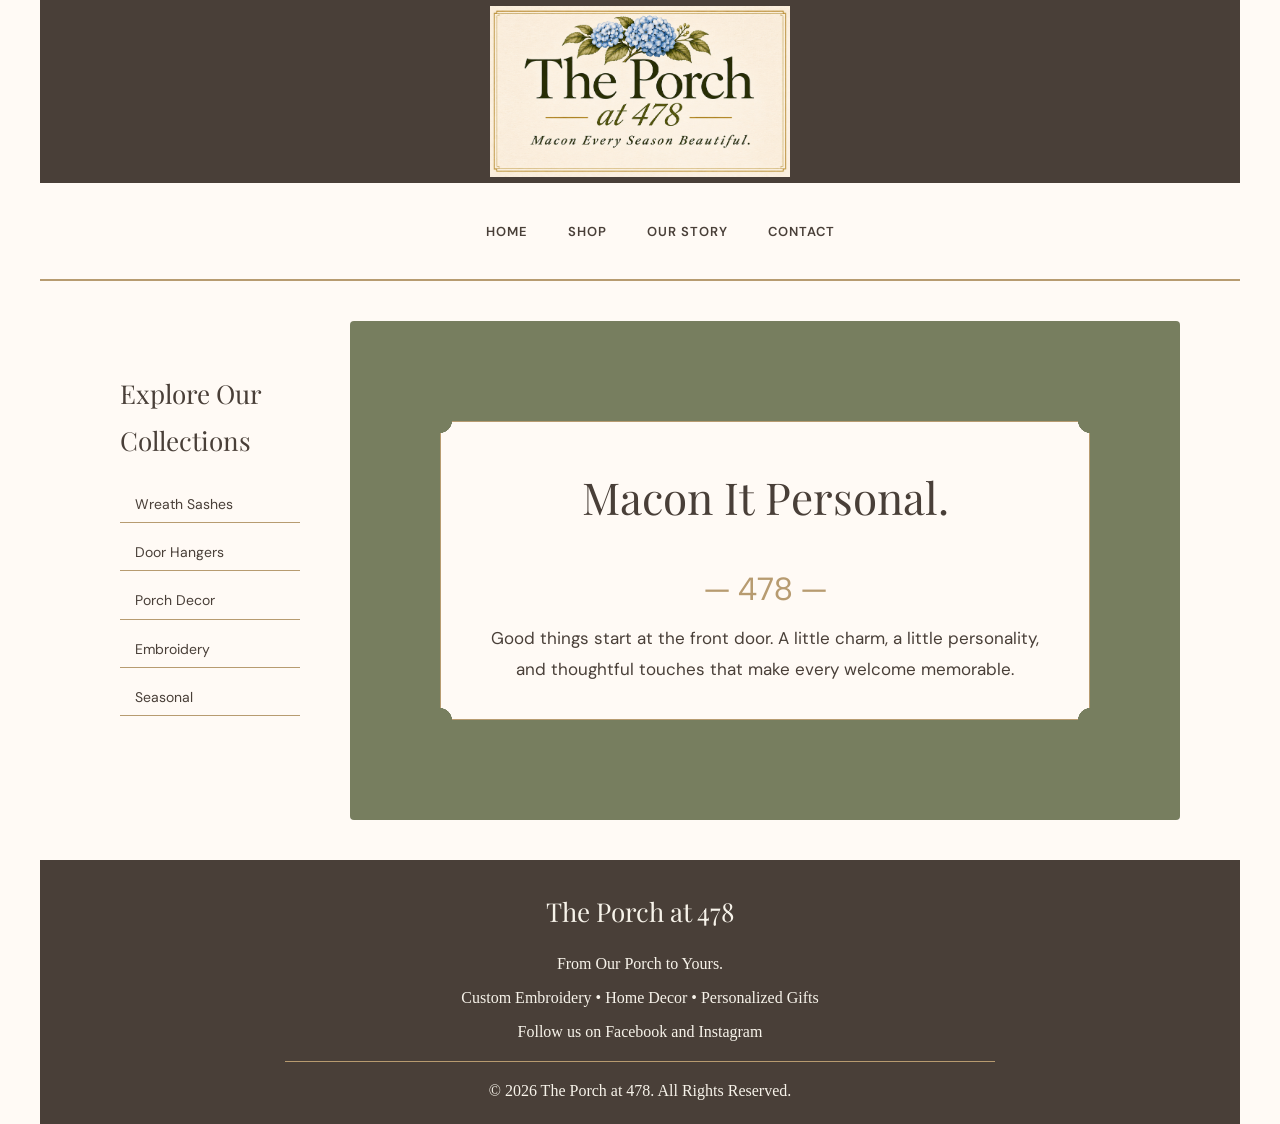
<file: index.html>
﻿<!doctype html>
<html lang="en">
	<head>
		<title>The Porch at 478 - Home</title>
		<meta name="viewport" content="width=device-width, initial-scale=1.0" >
		<link rel="preconnect" href="https://fonts.googleapis.com">
<link rel="preconnect" href="https://fonts.gstatic.com" crossorigin>
<link href="https://fonts.googleapis.com/css2?family=DM+Sans:wght@400;500;600&family=Italianno&family=Playfair+Display:ital,wght@0,400;0,500;1,400&display=swap" rel="stylesheet">
		
<link rel="stylesheet" href="https://cdnjs.cloudflare.com/ajax/libs/font-awesome/4.7.0/css/font-awesome.min.css">
<link href="style.css?v=2" rel="stylesheet">
	</head>
	<body>
<div class="wrapper">
	<header>
	<div id="head1">
    <img src="porch-logo.png" alt="The Porch at 478" class="site-logo">
</div>

<div class="clear"></div>
 
	</header>
	<nav>
		<ul>
	<li><a href="index.html">Home</a></li>
        <li><a href="shop.htm">Shop</a></li>
        <li><a href="about.htm">Our Story</a></li>
        <li><a href="contact.htm">Contact</a></li>
		</ul>
	</nav>
<main>

<div class="home-layout">

<div class="shop-layout">
    <div class="shop-sidebar">
        <h3>Explore Our Collections</h3>
        <a href="shop.htm#wreaths">Wreath Sashes</a>
        <a href="shop.htm#door-decor">Door Hangers</a>
        <a href="shop.htm#porch-decor">Porch Decor</a>
        <a href="shop.htm#embroidery">Embroidery</a>
        <a href="shop.htm#seasonal">Seasonal</a>
    </div>
</div>

<div class="home-main">

<div class="hero">

    <div class="hero-content">

        <h2>Macon It Personal.</h2>
		<div class="gold-flourish" aria-hidden="true">— 478 —</div>

<p>Good things start at the front door. A little charm, a little personality, and thoughtful touches that make every welcome memorable.</p>

</div>
	
</div>
</div>
</main>
<div class="clear"></div>
<footer>

    <h3>The Porch at 478</h3>

   <p>From Our Porch to Yours.</p>

    <p>Custom Embroidery • Home Decor • Personalized Gifts</p>

    <p>Follow us on Facebook and Instagram</p>
	<hr>

    <p>&copy; 2026 The Porch at 478. All Rights Reserved.</p>
	</footer>
</div><!-- end wrapper -->


	</body>

</html>
</file>
<file: style.css>
/*
red: #B30011
white: #F7F4F3
Black: 000
Blue: #F7F4F3
Gray: #ADAEBD
*/

* {
	box-sizing:border-box;
}

body {
    background-color:#FFFAF5;
    margin:0;
    padding:0;
}

.wrapper {
    background-color:#FFFAF5;
    width:100%;
    margin:0 auto;
    max-width:1200px;
    padding:0;
    display:flow-root;	
}

h1 { 
    margin-top:0;
    margin-bottom:5px;
    color:#F7F3EA;
    font-family:"Playfair Display", serif;
    font-size:48px;
    font-weight:400;
    text-align:center;
    text-shadow:none;
}

h2, h3, h4 {
    color:#493F38;
    font-family:"Playfair Display", serif;
    font-weight:400;
    font-size:28px;
}

.contact {
	color:#243447;
	font-size:19px;
}

.yell {
	font-weight:bold;
	font-style:italic;
	text-decoration:underline;
	color:#243447;
}

.lean {
	font-style:italic;
	color:#243447;
}

.right { float:right; margin-right:0px; }
.clear { clear:both; }

.logos {
	list-style-type:none;
	margin:0; padding:0;
	text-align:center;
}

.logos img:hover { opacity:.9; }

.logos li {
	margin:0; padding:0;
	float:left;
	width:33.33%;
}

img {
	max-width:100%;
}

.logo {	
	width:400px;
	display: block;
	margin: 0 auto; }


.social {
	width: 85%;
	display: block;
	margin: 20px auto;
	border-radius: 8px;
	margin-top: 20px;
	border: 2px solid #244236;
	box-sizing: border-box;
}

a { text-decoration:none;
	color:#000; }
a:hover, a:active { text-decoration:underline; }

header {
	background-color:#493F38;
	padding:6px;
}

header a, header a:visited {
	color:#F7F3EA;
}

header a:hover, header a:active {
	color:#B30011;
}
#head1 {
	width:100%;
  	float:none;
    	text-align:center;
}

#head2 {
	width:100%;
    	text-align:center;
   	float:none;
    	color:#F7F3EA;
}

nav {
    background-color:#FFFAF5;
    width:100%;
    float:none;
    padding:18px 8px;
    text-align:center;
    border-bottom:2px solid #B79B70;
}

nav a {
    color:#493F38;
    font-family:"DM Sans", sans-serif;
    font-size:13px;
    font-weight:600;
    letter-spacing:1px;
    text-transform:uppercase;
    text-decoration:none;
}

nav a:hover {
    opacity: .7;
}


nav li {
    display:inline-block;
    margin:5px 18px;
}

main {
    width:100%;
    padding:40px 5%;
    float:none;
    background-color:#FFFAF5;
    font-family:"DM Sans", sans-serif;
    line-height:1.8;
}

.hero {
	background-color:#777E5F;
	background-image:none;
	background-size:cover;
	background-position:center;
	padding:100px 40px;
	text-align:center;
	border-radius:4px;
}

.hero-content {
	background-color:#FFFAF5;
	max-width:650px;
	margin:0 auto;
	padding:35px;
	border:1px solid #B79B70;
	border-radius: 18px;
	position: relative;
}

.hero h2 {
    font-family:"Playfair Display", serif;
    font-size:44px;
    color:#493F38;
    margin-top:0;
}

.hero p {
    font-size:17px;
    color:#493F38;
    max-width:650px;
    margin:0 auto;
}

.hero-button {
    display:inline-block;
    background-color:#7C876D;
    color:#F7F3EA;
    padding:12px 30px;
    margin-top:25px;
    font-family:"DM Sans", sans-serif;
    font-size:13px;
    font-weight:600;
    letter-spacing:1px;
    text-transform:uppercase;
    border-radius:3px;
}

.hero-button:hover {
   background-color:#493F38;
    color:#263F35;
    text-decoration:none;
}

main li {
	margin-bottom: 8px;
}

footer {
	background-color:#493F38;
	color: #F7F3EA;
	width: 100%;
	padding:8px;
	text-align:center;
}

footer h3 {
    color:#F7F3EA;
    font-family:"Playfair Display", serif;
    font-size:26px;
}

footer hr {
    border:0;
    border-top:1px solid #B79B70;
    width:60%;
    margin:20px auto;
}

table {
    width: 100%;
}

th, td {
    padding: 10px;
    border: 1px solid #244236;
}

th {
    background-color: #244236;
    color: #F7F3EA;
}

tbody tr:nth-child(even) {
    background-color: #E8E0D0;
}

caption {
    font-size: 22px;
    font-weight: bold;
    color: #244236;
    padding: 10px;
}

.coupon {
	background-color: #F5F0E4;
	border: 2px dashed #244236;
	padding: 15px;
	border-radius: 8px;
	font-weight: bold;
	text-align: center;
}

.foodmenu {
	columns: 2;
	column-gap: 40px;
}

.foodmenu li {
	break-inside: avoid;
}

/* Shop Our Collections */

.collection-title {
    text-align:center;
    margin-top:50px;
    margin-bottom:25px;
}

.collections {
    display:grid;
    grid-template-columns:repeat(3, 1fr);
    gap:20px;
    margin-bottom:40px;
}

.collection-card {
    background-color:#FFFAF5;
    border:1px solid #B79B70;
    padding:30px 15px;
    text-align:center;
    border-radius:4px;
    transition:transform 0.3s ease, box-shadow 0.3s ease;
}

.collection-card:hover {
    transform:translateY(-5px);
    box-shadow:0 8px 20px rgba(38,63,53,0.15);
}
.collection-card img {
    width:100%;
    height:220px;
    object-fit:cover;
    display:block;
    margin-bottom:15px;
}

.collection-card h3 {
    font-size:23px;
    margin-top:0;
}

.collection-card p {
    font-size:14px;
    color:#765541;
}

/* Our Story Section */

.our-story {
    background-color:#777E5F;
    text-align:center;
    padding:60px 40px;
    margin-top:50px;
    border-top:1px solid #AD9469;
    border-bottom:1px solid #AD9469;
}

.story-content {
    background-color: #FFFAF5;
    max-width: 650px;
    margin: 0 auto;
    padding: 35px;
    border: 1px solid #B79B70;
	border-radius: 18px;
	position: relative;
}

.our-story h2 {
    font-size:36px;
    margin-top:0;
}

.our-story p {
    max-width:650px;
    margin:0 auto;
    color:#493F38;
    font-size:16px;
    line-height:1.9;
}

.story-button {
    display:inline-block;
   background-color:#7C876D;
    color:#F7F3EA;
    padding:12px 30px;
    margin-top:25px;
    font-family:"DM Sans", sans-serif;
    font-size:13px;
    font-weight:600;
    letter-spacing:1px;
    text-transform:uppercase;
    border-radius:3px;
}

.story-button:hover {
    background-color:#AD9469;
    color:#263F35;
    text-decoration:none;
}

/* Custom Orders Section */

.custom-orders {
    background-color:#E8E9DF;
    text-align:center;
    padding:60px 40px;
    margin-top:30px;
}

.custom-orders h2 {
    font-size:36px;
    margin-top:0;
}

.custom-orders p {
    max-width:650px;
    margin:0 auto;
    color:#765541;
    font-size:16px;
    line-height:1.9;
}

.custom-button {
    display:inline-block;
    background-color:#7C876D;
    color:#F7F3EA;
    padding:12px 30px;
    margin-top:25px;
    font-family:"DM Sans", sans-serif;
    font-size:13px;
    font-weight:600;
    letter-spacing:1px;
    text-transform:uppercase;
    border-radius:3px;
}

.custom-button:hover {
    background-color:#AD9469;
    color:#263F35;
    text-decoration:none;
}

.shop-intro {
    background-color:#777E5F;
    text-align:center;
    padding:60px 40px;
    border-top:1px solid #AD9469;
    border-bottom:1px solid #AD9469;
    margin-bottom:40px;
}

.shop-intro h2 {
    font-size:40px;
    margin-top:0;
    margin-bottom:20px;
}

.shop-intro p {
    max-width:650px;
    margin:0 auto 15px;
    color:#765541;
    font-size:16px;
    line-height:1.9;
}

.shop-category {
    padding:50px 0;
    text-align:center;
    border-bottom:2px solid #B79B70;
}

.shop-category h2 {
    font-size:36px;
    margin-top:0;
}

.shop-category > p {
    max-width:650px;
    margin:0 auto 35px;
    color:#765541;
    font-size:16px;
}

.product-grid {
    display:grid;
    grid-template-columns:repeat(2, 1fr);
    gap:20px;
}

.product-card {
    background-color:#FFFAF5;
    border:1px solid #B79B70;
    border-radius:4px;
    padding:35px 20px;
    text-align:center;
    transition:transform 0.3s ease, box-shadow 0.3s ease;
    display:flex;
    flex-direction:column;
    align-items:center;
}
.product-card img {
    width:100%;
    height:350px;
    object-fit:contain;
    display:block;
    margin-bottom:20px;
    border-radius:3px;
}

.product-card:hover {
    transform:translateY(-5px);
    box-shadow:0 8px 20px rgba(38,63,53,0.15);
}

.product-card h3 {
    font-size:24px;
    margin:0 0 10px;
}

.product-card p {
    color:#765541;
    font-size:14px;
    margin:0 0 20px;
}

.order-button {
    display:inline-block;
    background-color:#7C876D;
    color:#F7F3EA;
    padding:12px 25px;
    margin-top:auto;
    padding-top:12px;
    align-self:center;
    font-family:"DM Sans", sans-serif;
    font-size:13px;
    font-weight:600;
    letter-spacing:1px;
    text-transform:uppercase;
    border-radius:3px;
    transition:background-color 0.3s ease;
}

.order-button:hover {
    background-color:#AD9469;
    color:#263F35;
    text-decoration:none;
}

@media screen and (max-width:760px) {
	/* main { background-color:#007227; */
	#head1 {
		float:none;
		width:100%;
	}
	#head2 {
		float:none;
		width:100%;
		text-align:center;
	}
	nav {
		float:none;
		width:100%;
	}
	main {
		float:none;
		width:100%;
		
	}
	.right {
		float:none;
	}
	.logos li {
		float:none;
		margin:0 auto;
		width:80%;
	}
	.foodmenu {
		columns: 1;
	}

	 .collections {
        grid-template-columns:1fr;
    }

    .hero {
        padding:50px 15px;
    }

    .hero-content {
        padding:20px;
    }

    .hero h2 {
    font-size:30px;
}

.hero p {
    font-size:15px;
}

.our-story {
    padding:35px 20px;
}

.our-story h2 {
    font-size:28px;
}

.custom-orders {
    padding:35px 20px;
}

.custom-orders h2 {
    font-size:28px;
}

.product-grid {
    grid-template-columns:1fr;
}

.shop-category h2 {
    font-size:28px;
}
	
}

.shop-layout {
    display: block;
    width: 100%;
    max-width: 1100px;
    margin: 30px auto;
    text-align: center;
}

.shop-sidebar {
    display: flex;
    flex-direction: row;
    flex-wrap: wrap;
    justify-content: center;
    align-items: center;
    gap: 15px 0;
    width: 100%;
    padding: 20px;
    background-color: #FFFAF5;
    border: none;
}

.shop-sidebar h3 {
    flex-basis: 100%;
    text-align: center;
    margin: 0 0 10px;
    font-size: 26px;
}

.shop-sidebar a {
    display: inline-block;
    padding: 5px 15px;
    color: #493F38;
    text-decoration: none;
    border-right: 1px solid #B79B70;
    border-bottom: none;
    font-size: 14px;
}

.shop-sidebar a:last-child {
    border-right: none;
}

.shop-sidebar a:hover {
    background-color:#777E5F;
    color:#FFFAF5;
}

.shop-feature {
    flex:1;
    padding:40px;
    background-color:#F0C1AD;
    border-radius:8px;
    text-align:center;
}

.shop-feature h2 {
    color:#493F38;
    margin-bottom:15px;
}

@media screen and (max-width: 760px) {
    .shop-sidebar {
        padding: 15px 5px;
        gap: 10px 0;
    }

    .shop-sidebar a {
        padding: 5px 12px;
        font-size: 13px;
    }
}

@media screen and (max-width: 760px) {
    .shop-sidebar h3 {
        font-size: 24px;
        margin-bottom: 10px;
    }
}

@media print {
	header, nav, footer { display:none; }
	main { width:100%; }
	.shout { color:black; font-weight:bold; }
	}

.hero-content,
.story-content {
    border-radius: 0;
    --s: 12px;
    mask:
      radial-gradient(var(--s) at var(--s) var(--s),
        #0000 98%, #000 101%)
      calc(-1 * var(--s)) calc(-1 * var(--s));
}

.home-layout {
    display: grid;
    grid-template-columns: 220px minmax(0, 1fr);
    gap: 30px;
    align-items: start;
}

.home-main {
    min-width: 0;
}

.home-layout .shop-sidebar {
    display: flex;
    flex-direction: column;
    align-items: stretch;
    gap: 12px;
    text-align: left;
}

.home-layout .shop-sidebar h3 {
    text-align: left;
}

.home-layout .shop-sidebar a {
    border-right: none;
    border-bottom: 1px solid #B79B70;
}

@media screen and (max-width: 760px) {
    .home-layout {
        grid-template-columns: 1fr;
    }
}

.gold-flourish {
    color: #B79B70;
    font-size: 32px;
    text-align: center;
    margin: 8px auto 18px;
    line-height: 1;
}

.site-logo {
    display: block;
    width: 300px;
    max-width: 100%;
    height: auto;
    margin: 0 auto;
}
</file>
